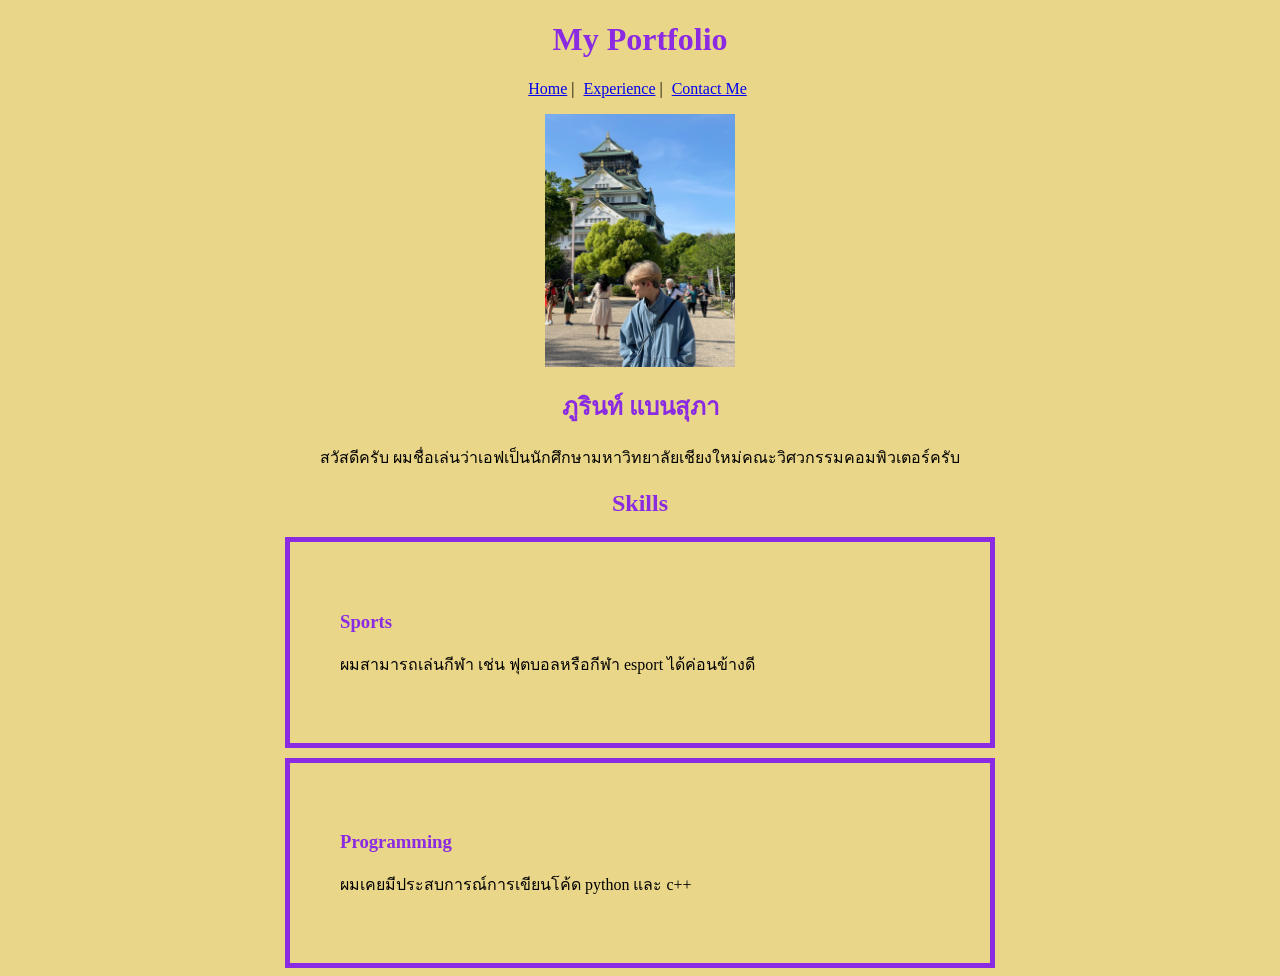
<file: index.html>
<!doctype html>
<html lang="en">
  <head>
    <meta charset="UTF-8" />
    <meta name="viewport" content="width=device-width, initial-scale=1.0" />
    <link rel="stylesheet" href="style.css" />
    <title>My Portfolio</title>
  </head>
  <body> 
    <h1 class="center-header">My Portfolio</h1>

    <p style="text-align: center; margin-right: 5px">
      <a href="index.html">Home</a> |
      <a href="exp.html" style="margin-left: 5px">Experience</a> |
      <a style="margin-left: 5px" href="contact.html">Contact Me</a>
    </p>

    <img
      src="image/photo1.png"
      style="margin-left: auto; display: block; margin-right: auto"
      width="15%"
    />
    <h2 class="center-header">ภูรินท์ แบนสุภา</h2>
    <p style="text-align: center">
      สวัสดีครับ
      ผมชื่อเล่นว่าเอฟเป็นนักศึกษามหาวิทยาลัยเชียงใหม่คณะวิศวกรรมคอมพิวเตอร์ครับ
    </p>
    <h2 class="center-header">Skills</h2>
    <div>
      <h3>Sports</h3>
      <p>ผมสามารถเล่นกีฬา เช่น ฟุตบอลหรือกีฬา esport ได้ค่อนข้างดี</p>
    </div>

    <div>
      <h3>Programming</h3>
      <p>ผมเคยมีประสบการณ์การเขียนโค้ด python และ c++</p>
    </div>
  </body>
</html>
</file>
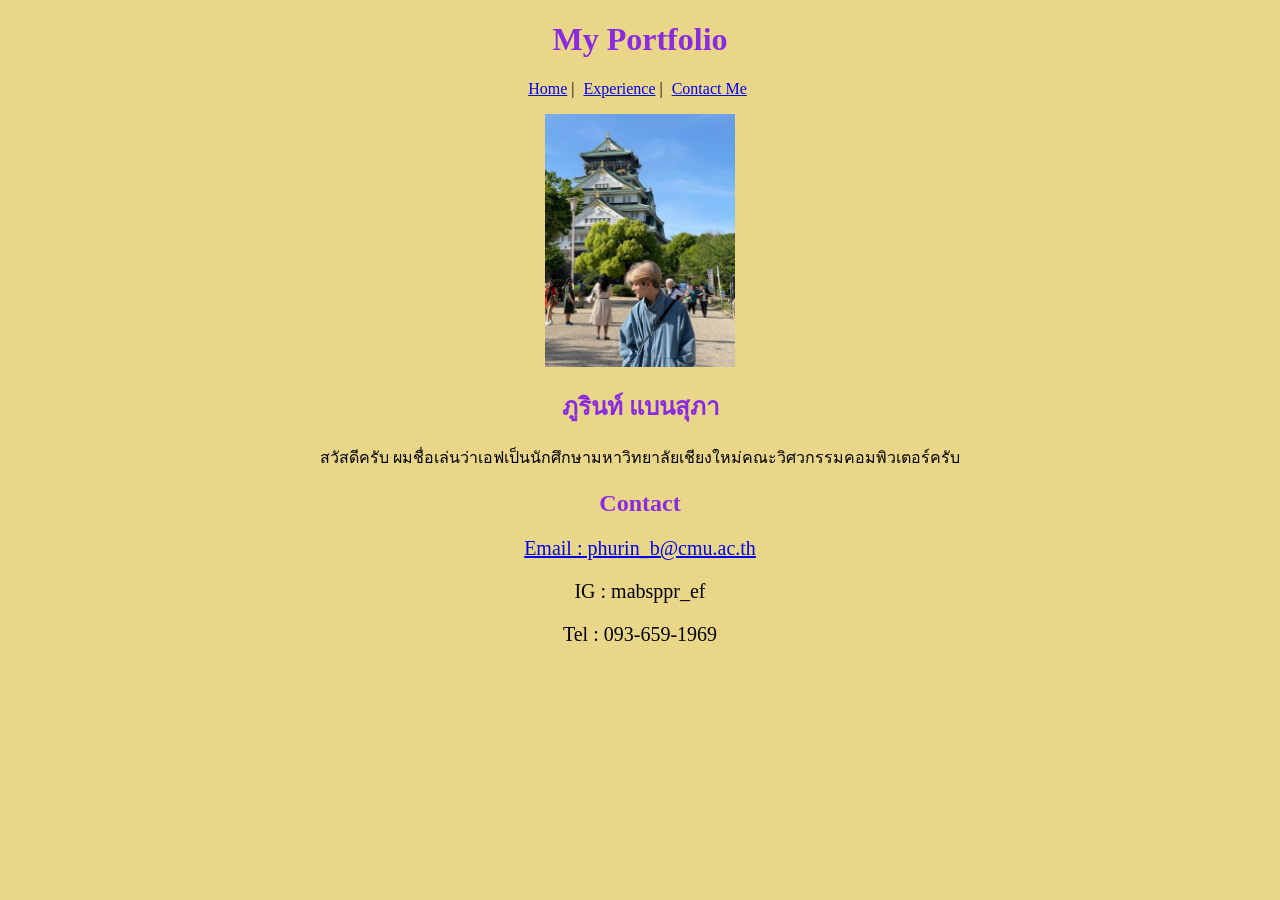
<file: contact.html>
<!doctype html>
<html lang="en">
  <head>
    <meta charset="UTF-8" />
    <meta name="viewport" content="width=device-width, initial-scale=1.0" />
    <link rel="stylesheet" href="style.css" />
    <title>My Portfolio</title>
  </head>
  <body> 
    <h1 class="center-header">My Portfolio</h1>

    <p style="text-align: center; margin-right: 5px">
      <a href="index.html">Home</a> |
      <a href="exp.html" style="margin-left: 5px">Experience</a> |
      <a style="margin-left: 5px" href="contact.html">Contact Me</a>
    </p>

    <img
      src="image/photo1.png"
      style="margin-left: auto; display: block; margin-right: auto"
      width="15%"
    />
    <h2 class="center-header">ภูรินท์ แบนสุภา</h2>
    <p style="text-align: center">
      สวัสดีครับ
      ผมชื่อเล่นว่าเอฟเป็นนักศึกษามหาวิทยาลัยเชียงใหม่คณะวิศวกรรมคอมพิวเตอร์ครับ
    </p>
    <h2 class="center-header">Contact</h2>
    <p style="text-align: center; font-size: 20px;">
      <a href="https://login.microsoftonline.com/common/oauth2/v2.0/authorize?client_id=9199bf20-a13f-4107-85dc-02114787ef48&scope=https%3A%2F%2Foutlook.office.com%2F.default%20openid%20profile%20offline_access&redirect_uri=https%3A%2F%2Foutlook.live.com%2Fmail%2F&client-request-id=f43cacc4-b5b4-602d-afe0-e357cde90db5&response_mode=fragment&client_info=1&clidata=1&prompt=select_account&nonce=019efdf3-9e29-7e7b-acce-1bdfe672c7a9&state=eyJpZCI6IjAxOWVmZGYzLTllMjktNzJjNi05NzZhLTQ5OGZhNTZhMGMxNCIsIm1ldGEiOnsiaW50ZXJhY3Rpb25UeXBlIjoicmVkaXJlY3QifX0%3D%[base64]&claims=%7B%22access_token%22%3A%7B%22xms_cc%22%3A%7B%22values%22%3A%5B%22CP1%22%5D%7D%7D%7D&x-client-SKU=msal.js.browser&x-client-VER=5.12.0&response_type=code&code_challenge=52ciVGoVAKUHkgheXaQLtw3FaU66SSu3ZOXHEHCaozc&code_challenge_method=S256&cobrandid=ab0455a0-8d03-46b9-b18b-df2f57b9e44c&fl=dob%2Cflname%2Cwld"
                target="_blank">Email : phurin_b@cmu.ac.th</a>
    </p>
      <p style="text-align: center; font-size: 20px">IG : mabsppr_ef</p>
      <p style="text-align: center; font-size: 20px">Tel : 093-659-1969</p>
  </body>
</html>
</file>
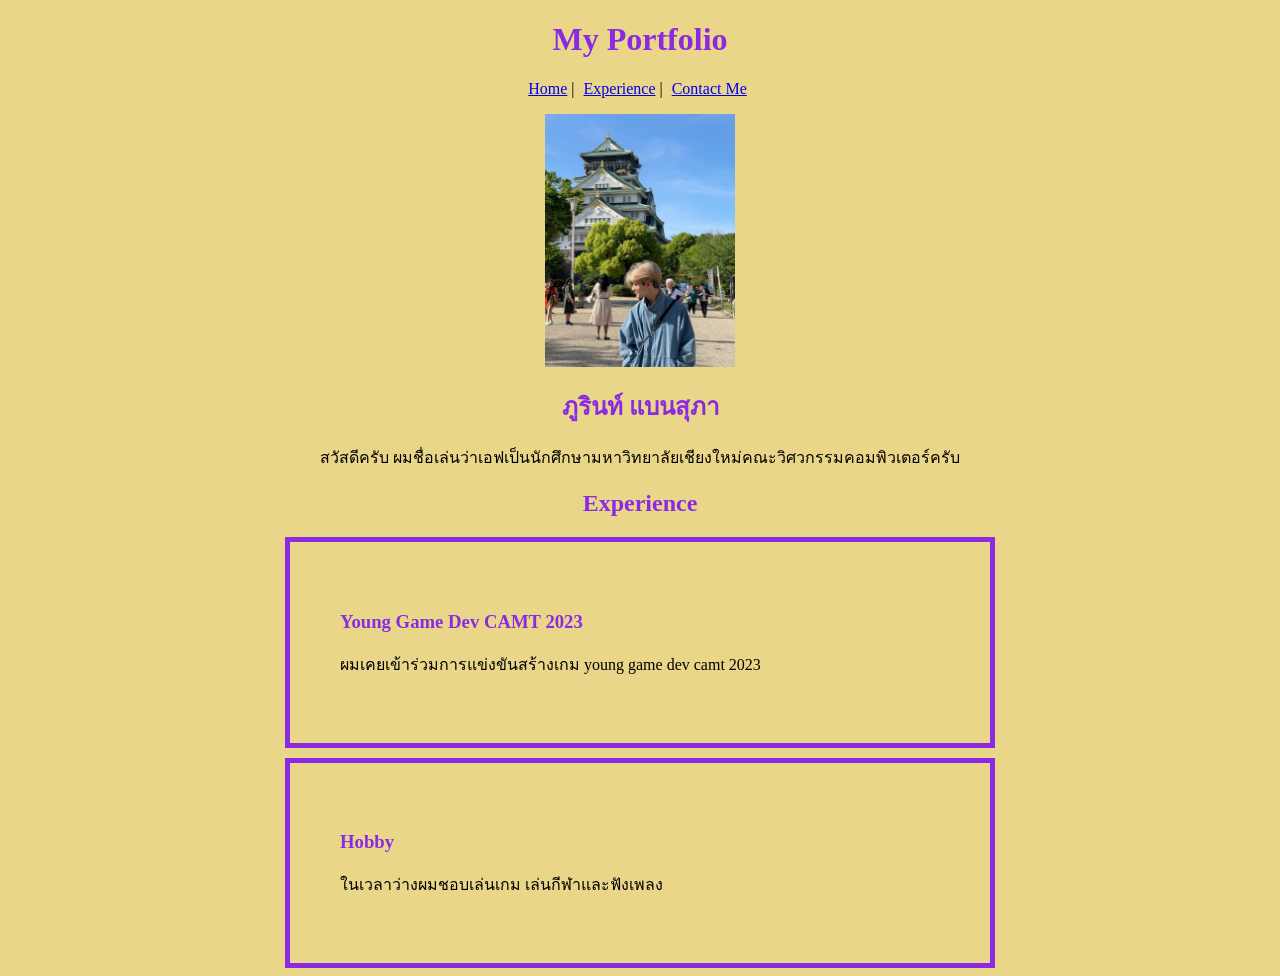
<file: exp.html>
<!doctype html>
<html lang="en">
  <head>
    <meta charset="UTF-8" />
    <meta name="viewport" content="width=device-width, initial-scale=1.0" />
    <link rel="stylesheet" href="style.css" />
    <title>My Portfolio</title>
  </head>
  <body> 
    <h1 class="center-header">My Portfolio</h1>

    <p style="text-align: center; margin-right: 5px">
      <a href="index.html">Home</a> |
      <a href="exp.html" style="margin-left: 5px">Experience</a> |
      <a style="margin-left: 5px" href="contact.html">Contact Me</a>
    </p>

    <img
      src="image/photo1.png"
      style="margin-left: auto; display: block; margin-right: auto"
      width="15%"
    />
    <h2 class="center-header">ภูรินท์ แบนสุภา</h2>
    <p style="text-align: center">
      สวัสดีครับ
      ผมชื่อเล่นว่าเอฟเป็นนักศึกษามหาวิทยาลัยเชียงใหม่คณะวิศวกรรมคอมพิวเตอร์ครับ
    </p>
    <h2 class="center-header">Experience</h2>
    <div>
      <h3>Young Game Dev CAMT 2023</h3>
      <p>ผมเคยเข้าร่วมการแข่งขันสร้างเกม young game dev camt 2023</p>
    </div>

    <div>
      <h3>Hobby</h3>
      <p>ในเวลาว่างผมชอบเล่นเกม เล่นกีฬาและฟังเพลง</p>
    </div>
  </body>
</html>
</file>
<file: style.css>
.center-header{
    text-align: center;
}
div{
    width: 600px;
    padding: 50px;
    margin-top : 10px;
    margin-left: auto;
    margin-right: auto;
    border: 5px solid blueviolet;
  } 
  h1{
    color: blueviolet;
    font-family: cursive;
  }
  h2{
    color: blueviolet;
    font-family: cursive;
  }
  h3{
    color: blueviolet;
    font-family: cursive;
  }
  body{
    background-color: rgb(233, 214, 137);
  }
</file>
